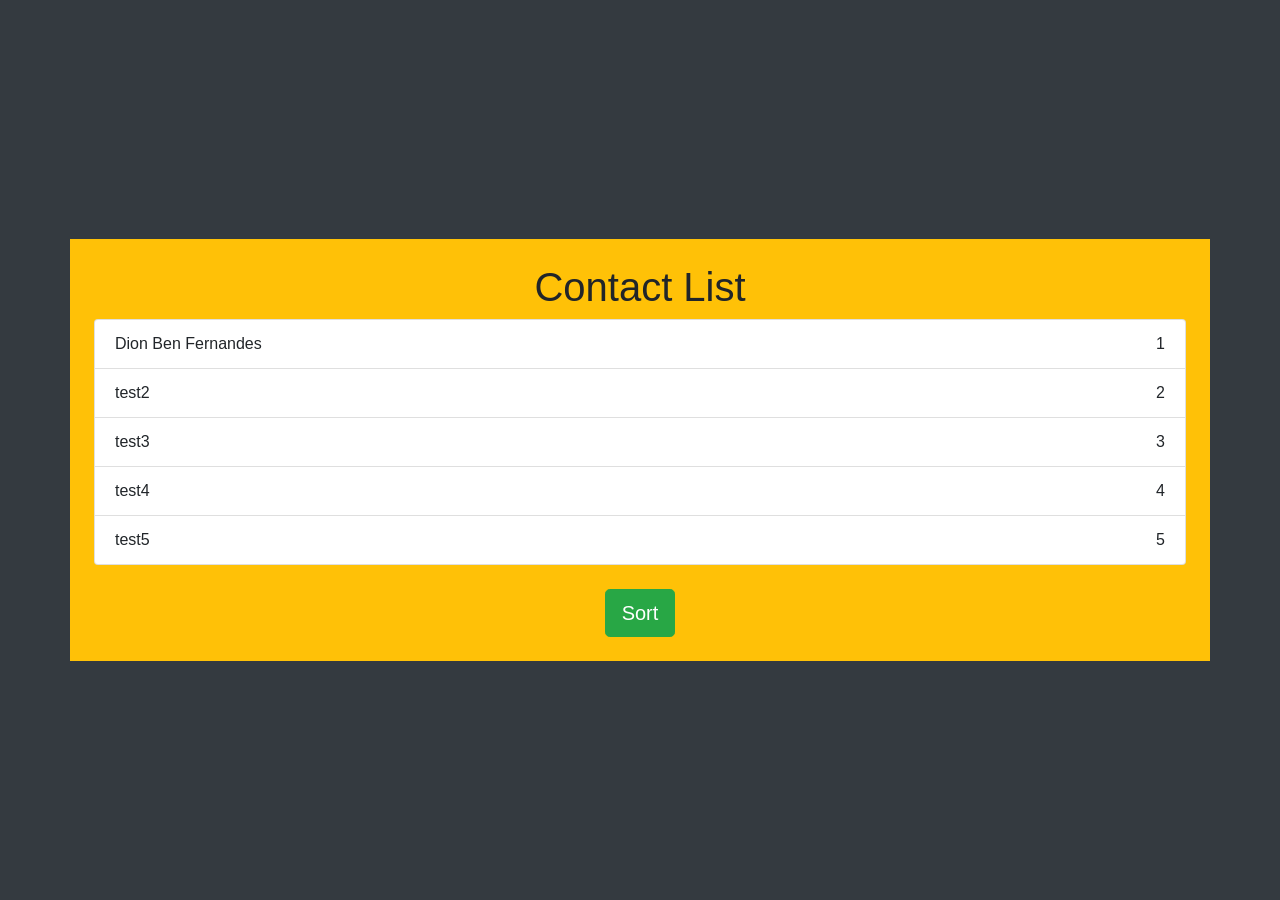
<file: contact-list_proj3/index.html>
<!DOCTYPE html>
<html lang="en">
<head>
    <title>Contact List</title>
    <link rel="stylesheet" href="./style.css" />
    <link
      rel="stylesheet"
      href="https://stackpath.bootstrapcdn.com/bootstrap/4.4.1/css/bootstrap.min.css"
    />
</head>
<body class="bg-dark">
    <div class="container bg-warning p-4">
        <h1 class="text-center">Contact List</h1>
        <ul class="list-group">
            <li class="list-group-item">
                Dion Ben Fernandes<span class="float-right">9769243623</span>
            </li>
        </ul>

        <button class="btn btn-success btn-lg mt-4 mx-auto d-block sort-btn" type="button">Sort</button>
    </div>

    <script src="./script.js"></script>
</body>
</html>
</file>
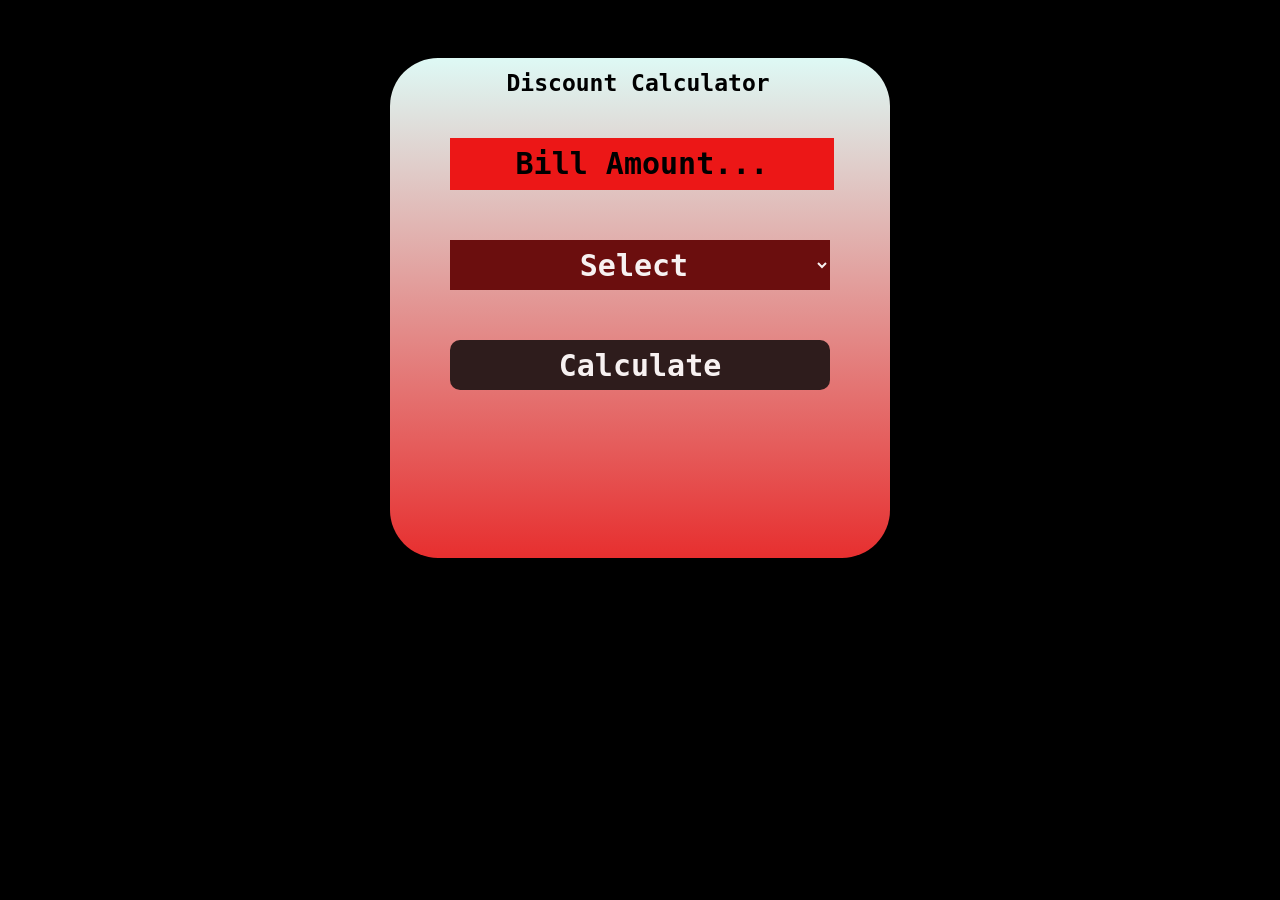
<file: discount-calculator/index.html>
<!DOCTYPE html>
<html lang="en">
<head>
    <meta charset="UTF-8">
    <meta http-equiv="X-UA-Compatible" content="IE=edge">
    <meta name="viewport" content="width=device-width, initial-scale=1.0">
    <title>Discount Calculator</title>
    <link rel="stylesheet" href="./style.css">
</head>
<body>
    <div class="container">
        <div class="title-discount">Discount Calculator</div>

        <input 
        id="bill_amount" 
        class="bill_amount_input" 
        type="text" 
        placeholder="Bill Amount...">

        <div class="discount_option_list">
            <select id="discount_option">
                <option value="1">Select</option>
                <option value="2">0%</option>
                <option value="3">25%</option>
                <option value="4">50%</option>
                <option value="5">75%</option>
            </select>
        </div>

        <div class="btn-calculate">
            <input type="button" value="Calculate">
        </div>

        <div class="lbl-result">
            <label class="display-lbl-result"></label>
        </div>

    </div>
    <script src="./script.js"></script>
</body>
</html>
</file>
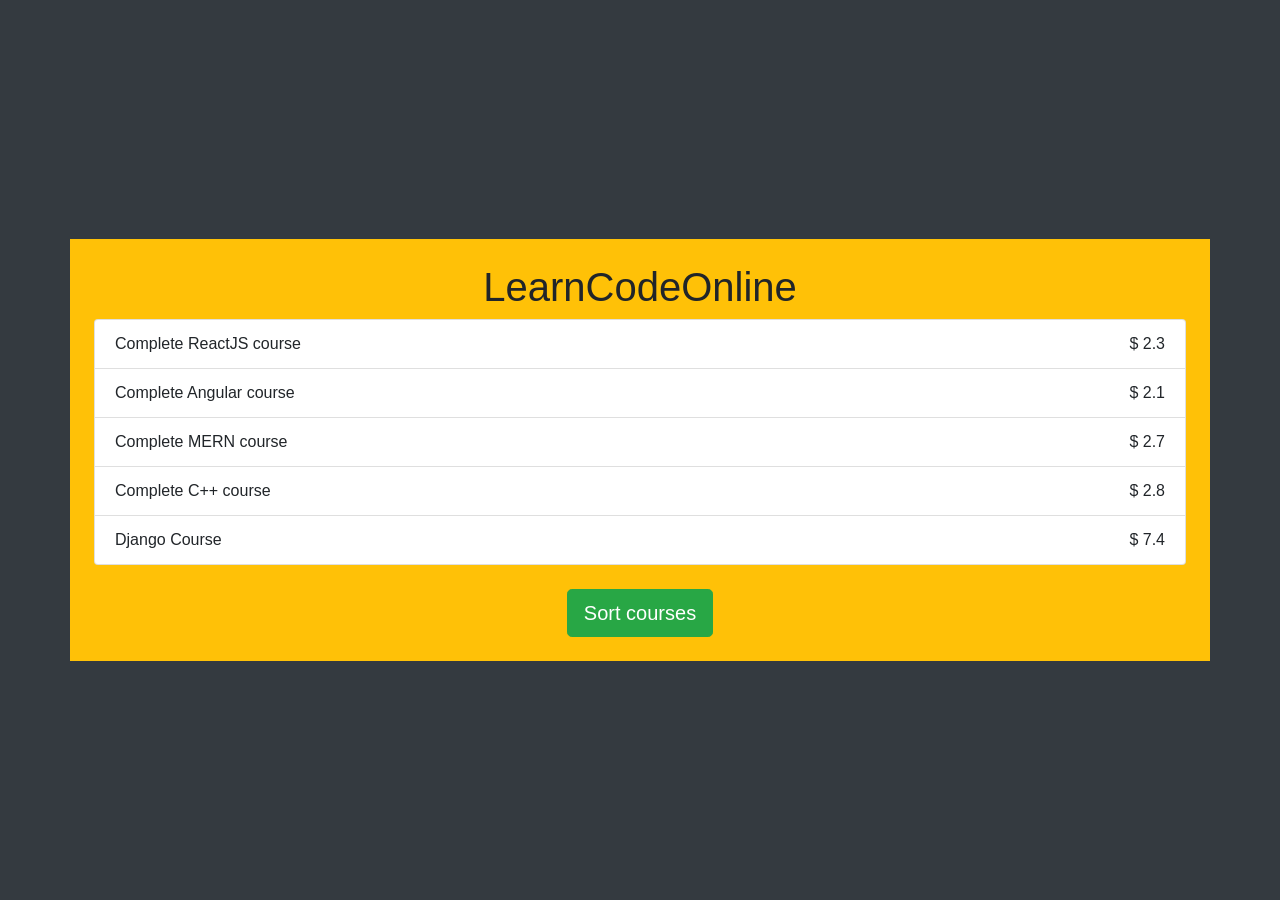
<file: proj3/index.html>
<!DOCTYPE html>
<html lang="en">
  <head>
    <meta charset="UTF-8" />
    <meta name="viewport" content="width=device-width, initial-scale=1.0" />
    <title>LearnCodeOnline</title>
    <link rel="stylesheet" href="./style.css" />
    <link
      rel="stylesheet"
      href="https://stackpath.bootstrapcdn.com/bootstrap/4.4.1/css/bootstrap.min.css"
    />
  </head>
  <body class="bg-dark">
    <div class="container bg-warning p-4">
      <h1 class="text-center">LearnCodeOnline</h1>
      <ul class="list-group">
        <!-- <li class="list-group-item">
          Javascript course<span class="float-right">$2.1</span>
        </li> -->
      </ul>
      <button
        type="button"
        class="btn btn-success btn-lg mt-4 mx-auto d-block sort-btn"
      >
        Sort courses
      </button>
    </div>

    <script src="./script.js"></script>
  </body>
</html>
</file>
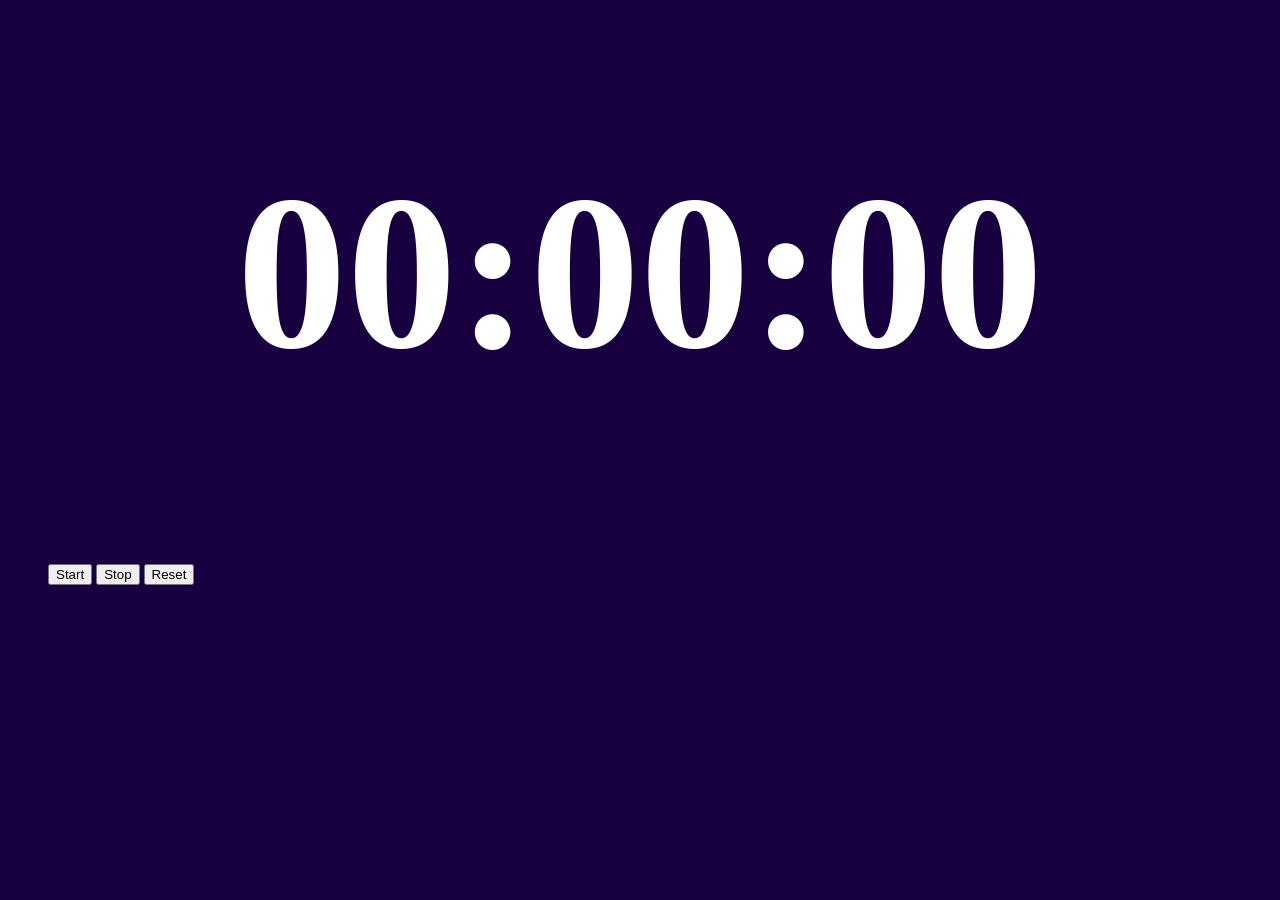
<file: time_timer_v2/index.html>
<!DOCTYPE html>
<html lang="en">
<head>
    <meta charset="UTF-8">
    <meta http-equiv="X-UA-Compatible" content="IE=edge">
    <meta name="viewport" content="width=device-width, initial-scale=1.0">
    <title>Document</title>
    
</head>
<body style="background: #180040; text-align: center; position: relative;">
    <h1 id="stopwatch" style="color: white; font-family: Ubuntu; font-style: normal; font-weight: bold; font-size: 220px;"></h1>
    <ul style="position: absolute;" >
        <li style="display: inline;"><button onclick="startTimer()">Start</button></li>
        <!-- <li><button onclick="pauseTimer()">Start</button></li> -->
        <li style="display: inline;"><button onclick="stopTimer()">Stop</button></li>
        <li style="display: inline;"><button onclick="resetTimer()">Reset</button></li>
    </ul>
    <script src="time.js"></script>
</body>
</html>
</file>
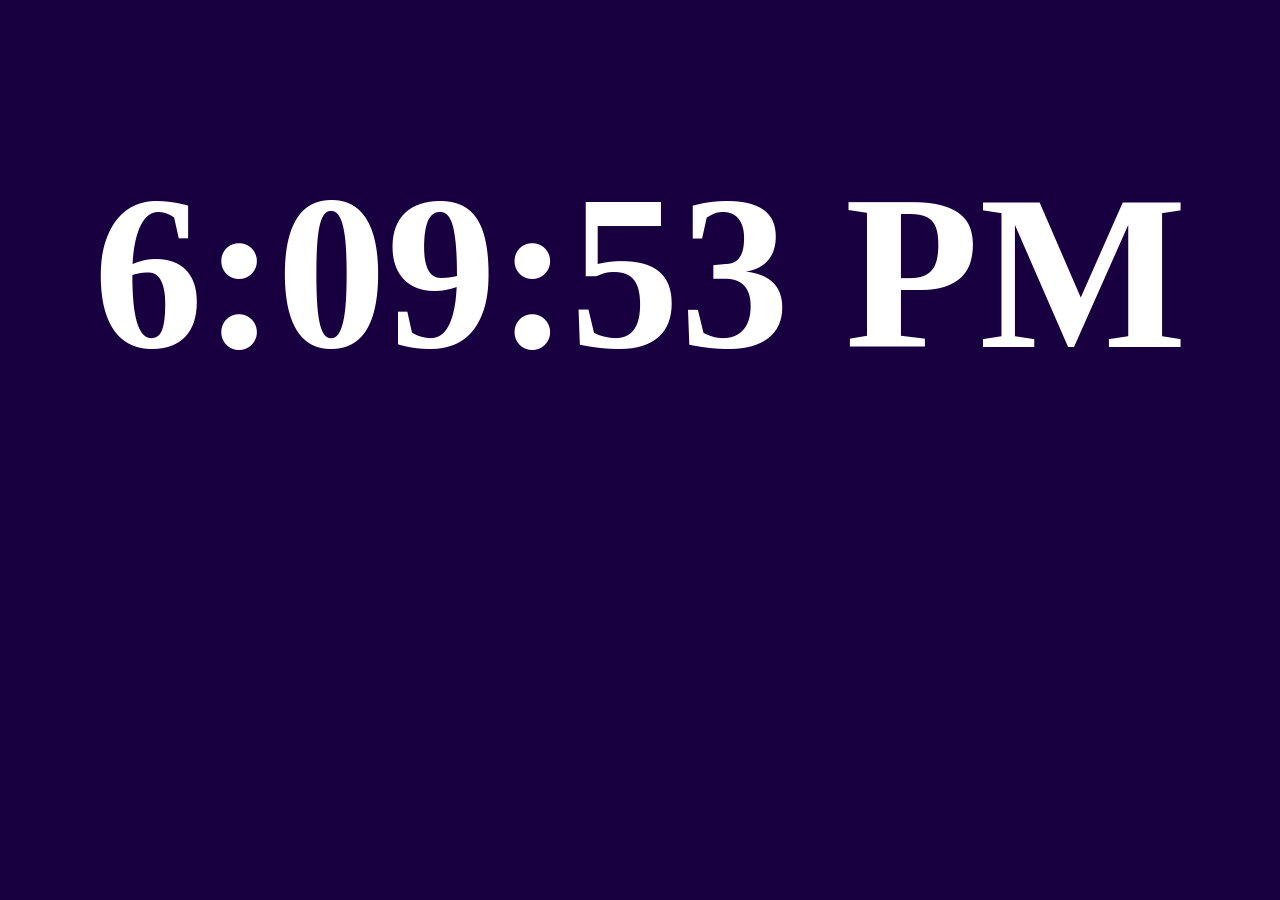
<file: time_tracker/index.html>
<!DOCTYPE html>
<html lang="en">
<head>
    <meta charset="UTF-8">
    <meta http-equiv="X-UA-Compatible" content="IE=edge">
    <meta name="viewport" content="width=device-width, initial-scale=1.0">
    <title>Document</title>
    <script src="time.js"></script>
</head>
<body onload="realtime()" style="background: #180040; text-align: center; position: relative;">
   <h1 id="timer" style="color: white; font-family: Ubuntu; font-style: normal; font-weight: bold; font-size: 220px;"></h1>
</body>
</html>
</file>
<file: contact-list_proj3/style.css>
body {
    background-color: rgb(66, 66, 66);
    display: flex;
    justify-content: center;
    align-items: center;
    min-height: 100vh;
  }
</file>
<file: discount-calculator/style.css>
body {
    background-color: black;
    align-content: center;
}

.container {
    width: 500px;
    height: 500px;
    margin: auto;
    margin-top: 50px;
    background: linear-gradient(180deg, #DEF9F5 0%, rgba(255, 255, 255, 0) 100%), #E72F2F;
    border-radius: 48px;
}

.title-discount {
    width: 267px;
    height: 50px;
    margin: auto;
    font-family: 'Roboto Mono', monospace;
    font-style: normal;
    font-weight: bold;
    font-size: 23px;
    line-height: 25px;
    display: flex;
    align-items: center;
    text-align: center;
    color: #000000;
}

input {
    width: 380px;
    height: 50px;
    margin: auto;
    margin-left: 60px;
    margin-top: 30px;
    font-size: 30px;
    background: #EC1717;
    border: none;
}

/* input:focus,
input:hover {
    outline: none;
    border: 1px inset black;
} */

input::placeholder {
    font-family: 'Roboto Mono', monospace;
    font-style: normal;
    font-weight: bold;
    font-size: 30px;
    display: flex;
    align-items: center;
    text-align: center;
    color: #000000;
}

.discount_option_list select {
    width: 380px;
    height: 50px;
    margin: auto;
    margin-left: 60px;
    margin-top: 50px;
    font-size: 30px;
    background: #6B0E0E;
    color: #f7f1f1;
    font-family: 'Roboto Mono', monospace;
    font-style: normal;
    font-weight: bold;
    align-items: center;
    text-align: center;
    border: none;
}

.discount_option_list select:focus,
.discount_option_list select:hover {
    outline: none;
    border: 2px solid #000000;
}

.discount_option_list option {
    color: #000000;
    background: #6B0E0E;
}

.btn-calculate input {
    width: 380px;
    height: 50px;
    margin: auto;
    margin-left: 60px;
    margin-top: 50px;
    font-size: 30px;
    background: #2E1C1C;
    color: #f7f1f1;
    font-family: 'Roboto Mono', monospace;
    font-style: normal;
    font-weight: bold;
    align-items: center;
    text-align: center;
    border: none;
    border-radius: 10px;
}

.btn-calculate input:focus,
.btn-calculate input:hover {
    outline: none;
    border: 2px solid #000000;
}

label {
    width: 380px;
    height: 50px;
    margin: auto;
    margin-left: 60px;
    margin-top: 50px;
    font-size: 30px;
    background: #380000;
    color: #f7f1f1;
    font-family: 'Roboto Mono', monospace;
    font-style: normal;
    font-weight: bold;
    align-items: center;
    text-align: center;
    border: none;
    border-radius: 10px;
    display: grid;
}
</file>
<file: proj3/style.css>
body {
  background-color: rgb(66, 66, 66);
  display: flex;
  justify-content: center;
  align-items: center;
  min-height: 100vh;
}
</file>
